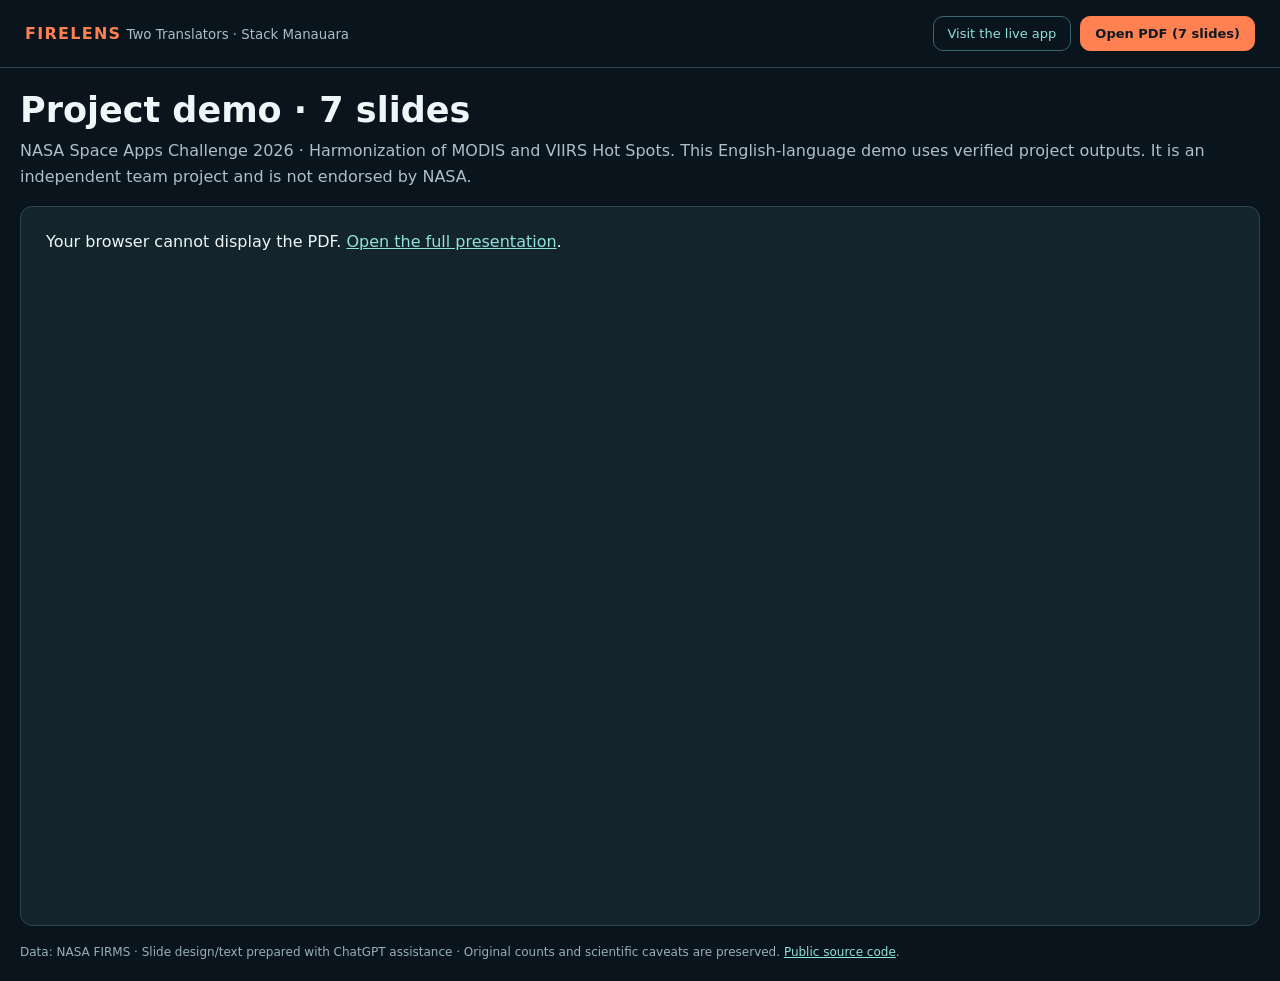
<file: demo/index.html>
<!doctype html>
<html lang="en"><head><meta charset="utf-8"><meta name="viewport" content="width=device-width, initial-scale=1">
<title>FireLens | Seven-Slide Project Demo</title>
<meta name="description" content="FireLens — Two Translators: English seven-slide demo for NASA Space Apps Challenge 2026.">
<style>:root{color-scheme:dark;font-family:system-ui,-apple-system,"Segoe UI",sans-serif}*{box-sizing:border-box}body{margin:0;background:#09141d;color:#eff6f7}.bar{display:flex;justify-content:space-between;align-items:center;gap:15px;flex-wrap:wrap;padding:16px 25px;border-bottom:1px solid #304451}.bar strong{color:#ff8050;letter-spacing:.08em}.bar small{color:#abbec7}.actions{display:flex;gap:9px;flex-wrap:wrap}a{color:#8fe3db}.btn{display:inline-block;border:1px solid #3a6470;border-radius:10px;padding:9px 14px;text-decoration:none;font-size:13px}.btn.primary{background:#ff8050;color:#0e1922;font-weight:800;border-color:#ff8050}main{width:min(1240px,calc(100% - 28px));margin:22px auto}h1{font-size:clamp(22px,4vw,35px);margin:0 0 8px}p{color:#aebfca;margin:0 0 17px;line-height:1.6}.frame{height:min(72vw,80vh);min-height:380px;border:1px solid #2b4752;border-radius:12px;overflow:hidden;background:#13242c}object{width:100%;height:100%;border:0}.fallback{padding:25px}footer{font-size:12px;color:#99afba;margin:19px 0}</style></head>
<body><header class="bar"><div><strong>FIRELENS</strong> <small>Two Translators · Stack Manauara</small></div><nav class="actions">
<a class="btn" href="../?lang=en">Visit the live app</a><a class="btn primary" href="FireLens_7_Slide_Demo_2026.pdf" target="_blank" rel="noopener">Open PDF (7 slides)</a></nav></header>
<main><h1>Project demo · 7 slides</h1><p>NASA Space Apps Challenge 2026 · Harmonization of MODIS and VIIRS Hot Spots. This English-language demo uses verified project outputs. It is an independent team project and is not endorsed by NASA.</p>
<div class="frame"><object data="FireLens_7_Slide_Demo_2026.pdf" type="application/pdf" aria-label="FireLens seven-slide presentation"><div class="fallback">Your browser cannot display the PDF. <a href="FireLens_7_Slide_Demo_2026.pdf">Open the full presentation</a>.</div></object></div>
<footer>Data: NASA FIRMS · Slide design/text prepared with ChatGPT assistance · Original counts and scientific caveats are preserved. <a href="https://github.com/Emds96/firelens-stack-manauara">Public source code</a>.</footer></main></body></html>
</file>
